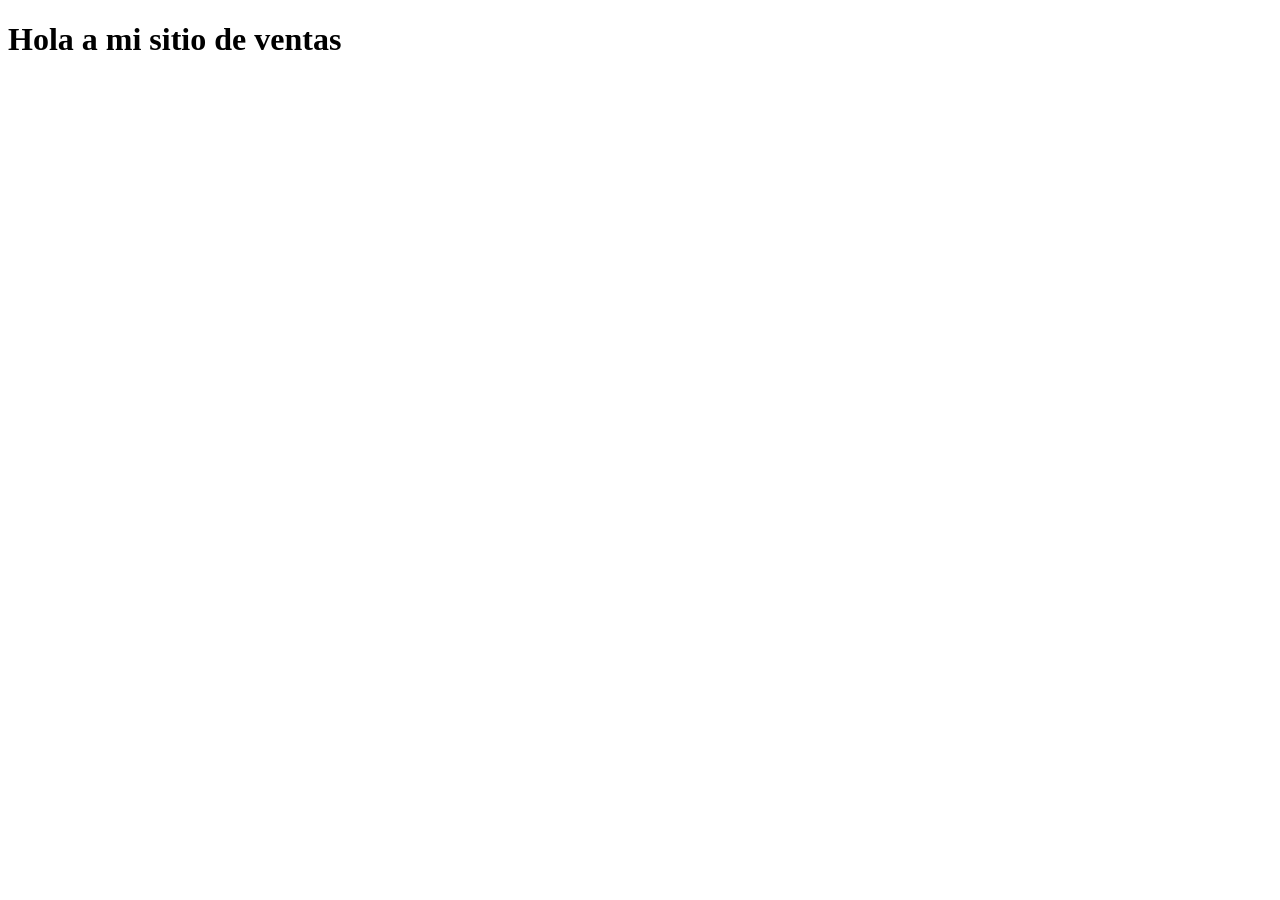
<file: WWW/ventas.html>
<!DOCTYPE html>
<html lang="en">
<head>
    <meta charset="UTF-8">
    <meta name="viewport" content="width=device-width, initial-scale=1.0">
    <title>Document</title>
</head>
<body>
    <h1>Hola a mi sitio de ventas</h1>
</body>
</html>
</file>
